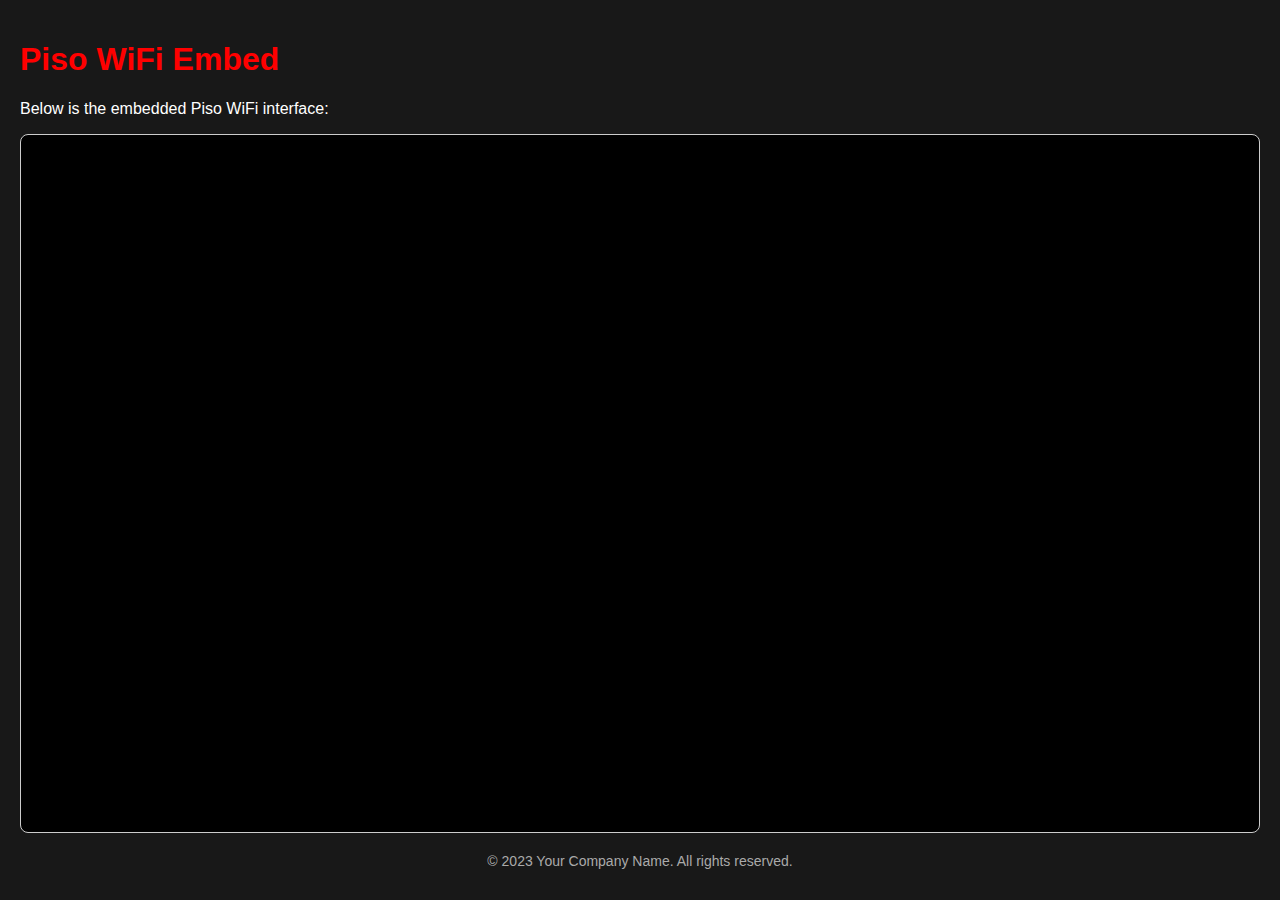
<file: website-freettv.html>
<!DOCTYPE html>
<html lang="en">
<head>
    <meta charset="UTF-8">
    <meta name="viewport" content="width=device-width, initial-scale=1.0">
    <title>Piso WiFi Embed</title>
    <style>
        body {
            font-family: Arial, sans-serif;
            margin: 0;
            padding: 20px;
            background-color: #181818; /* Dark background */
            color: #ffffff; /* White text */
        }
        h1 {
            color: #ff0000; /* YouTube red */
        }
        .embed-responsive {
            position: relative;
            overflow: hidden;
            padding-top: 56.25%; /* 16:9 Aspect Ratio */
            margin-bottom: 20px; /* Space below the iframe */
            border: 1px solid #ccc; /* Light border for the iframe */
            border-radius: 8px; /* Rounded corners */
            background-color: #000; /* Black background for the iframe */
        }
        .embed-responsive iframe {
            position: absolute;
            top: 0;
            left: 0;
            width: 100%;
            height: 100%;
            border: none;
        }
        .footer {
            text-align: center;
            margin-top: 20px;
            font-size: 14px;
            color: #aaa; /* Light gray for footer text */
        }
    </style>
</head>
<body>

    <h1>Piso WiFi Embed</h1>
    <p>Below is the embedded Piso WiFi interface:</p>

    <div class="embed-responsive">
        <iframe src="https://pisowifi.sh/" title="Piso WiFi Interface" allowfullscreen></iframe>
    </div>

    <div class="footer">
        &copy; 2023 Your Company Name. All rights reserved.
    </div>

</body>
</html>
</file>
